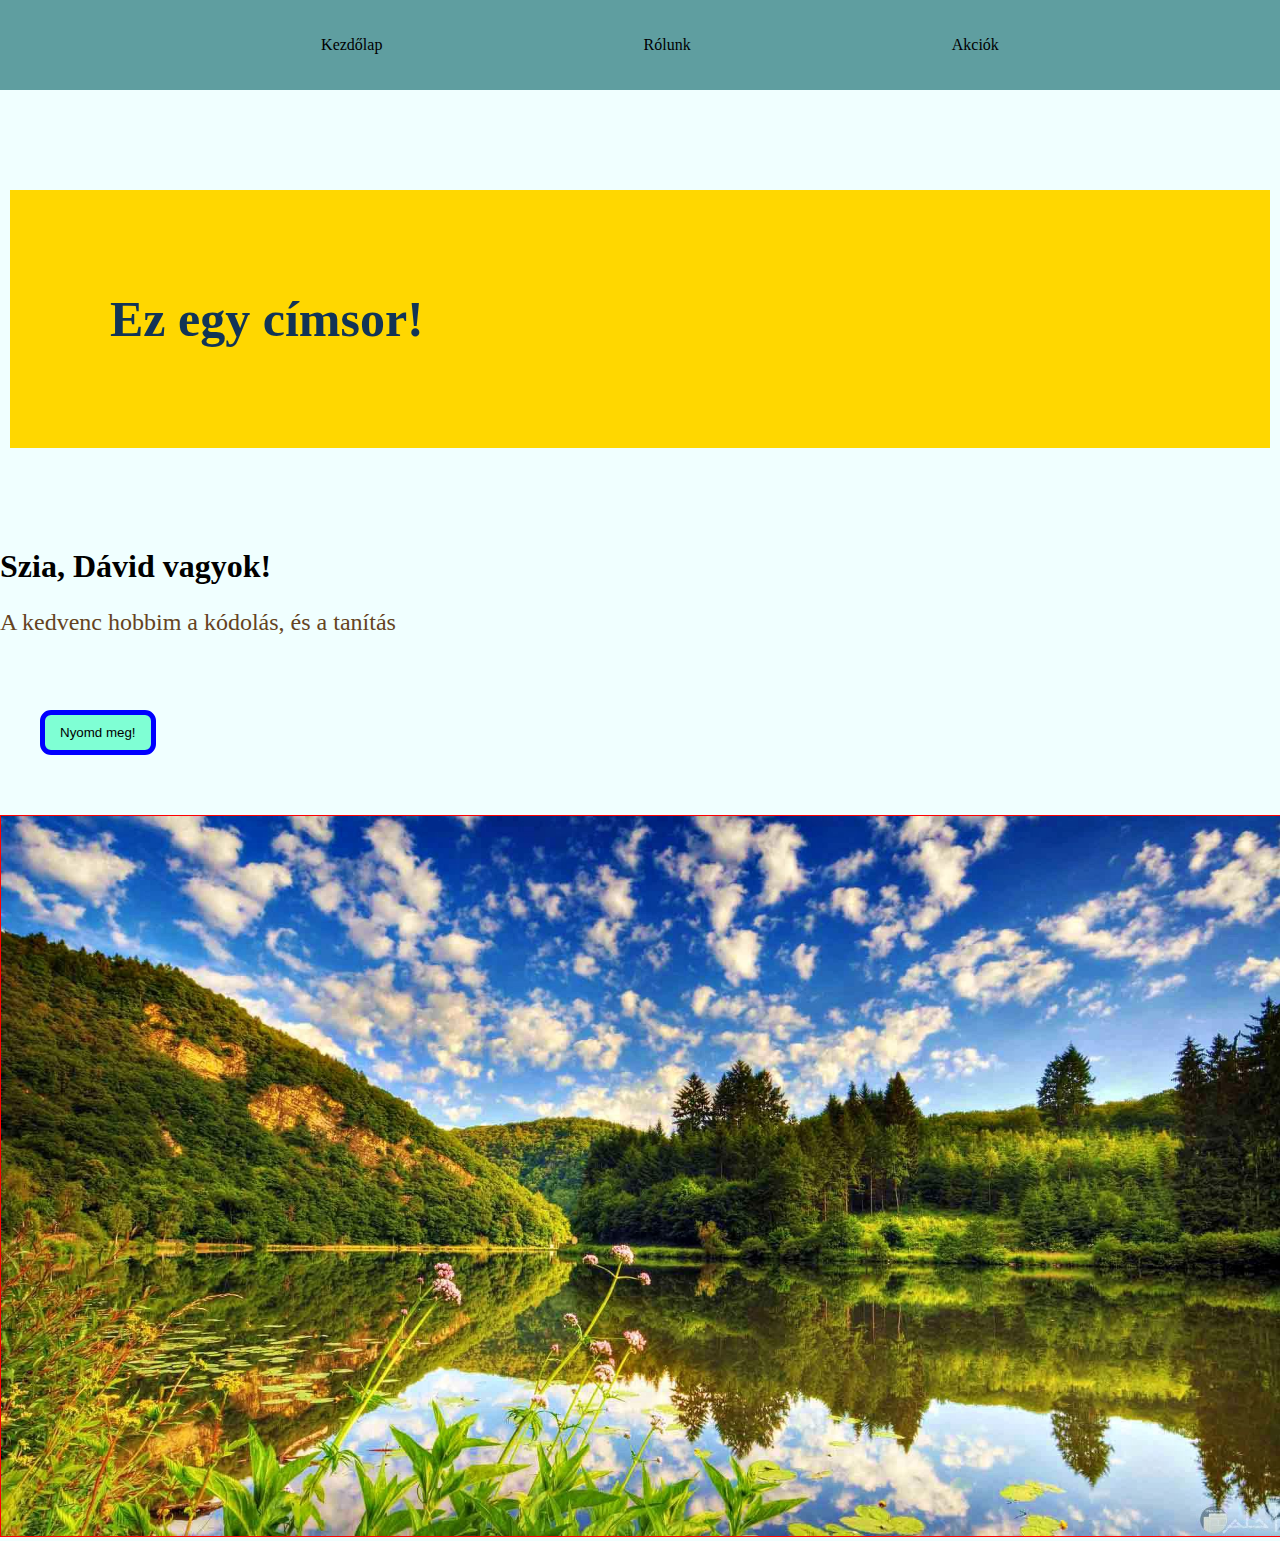
<file: index.html>
<!DOCTYPE html>
<html>
    <head>
        <meta name="viewport" content="width=device-width, initial=scale=1.0">
        <link rel="stylesheet" href="style.css" />
        <title>Az én weblapom - Kezdőlap</title>
    </head>
    <body>
        <header>
            <nav>
                <ul>
                    <li> <a href="/"> Kezdőlap </a> </li>
                    <li> <a href="/rolunk.html"> Rólunk </a> </li>
                    <li> <a href="/akciok"> Akciók </a> </li>
                </ul>
            </nav>
        </header>

        <h1 class="cimsor">Ez egy címsor!</h1>
        <h1>Szia, Dávid vagyok!</h1>
        <p class="szoveg">A kedvenc hobbim a kódolás, és a tanítás
        </p>

        <button id="gomb" 
        onclick="alert('Megnyomtad a gombot!')"
        >
        Nyomd meg!
        </button>

        <img src="kep.jpg" id="kep" />
       
    </body>
</html>
</file>
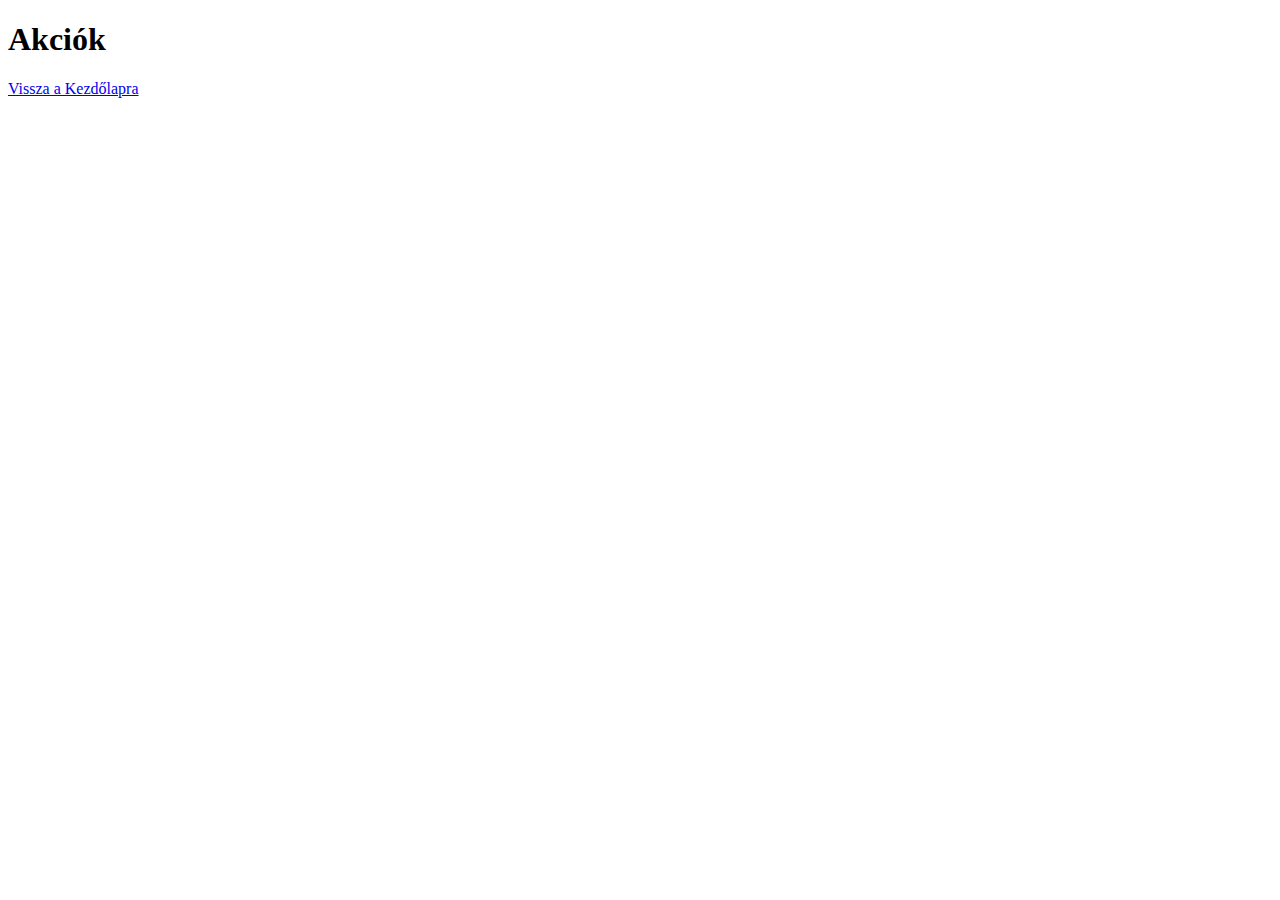
<file: akciok.html>
<!DOCTYPE html>
<html lang="hu">
<head>
    <meta charset="UTF-8">
    <meta name="viewport" content="width=device-width, initial-scale=1.0">
    <title>Akciók</title>
</head>
<body>
    <h1>Akciók</h1>
    <a href="/">Vissza a Kezdőlapra</a>
    <!--- tegyél ide egy linket ami visszairányít a kezdőlapra -->
</body>
</html>
</file>
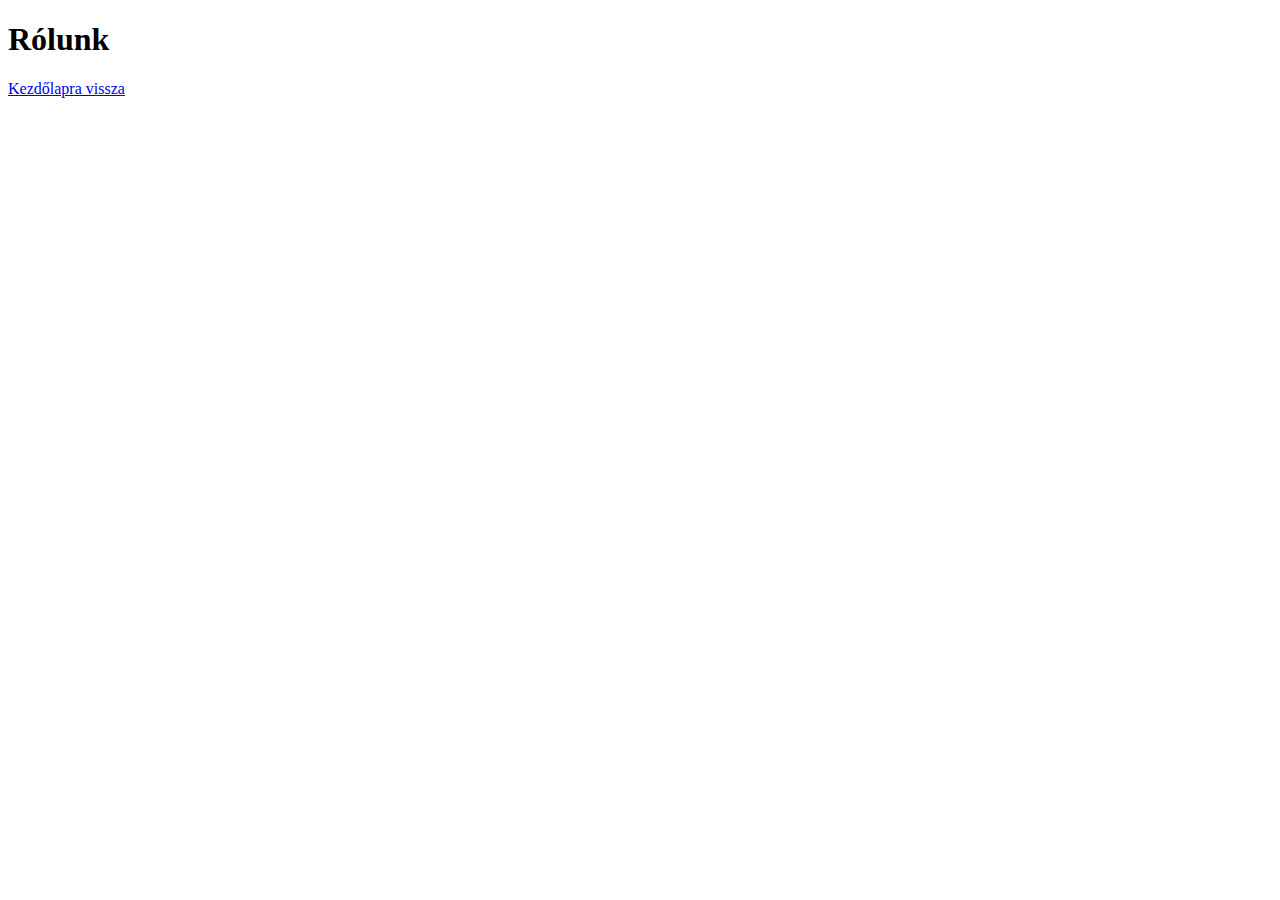
<file: rolunk.html>
<!DOCTYPE html>
<html lang="hu">
<head>
    <meta charset="UTF-8">
    <meta name="viewport" content="width=device-width, initial-scale=1.0">
    <title>Rólunk</title>
</head>
<body>
    <h1>Rólunk</h1>
    <a href="/">Kezdőlapra vissza</a>
    <!--- tegyél ide egy linket ami visszairányít a kezdőlapra -->
</body>
</html>
</file>
<file: style.css>
body {
    margin: 0;
    background-color: azure;
}

header > nav {
    padding: 20px;
    background-color: cadetblue;
}

header nav ul {
    display: flex;
    justify-content: space-evenly;
    list-style: none;
}

header nav ul li a {
    text-decoration: none;
    color: black;
}

.cimsor {
    margin-inline: 10px;
    margin-block: 100px;
    background-color: gold;
    padding: 100px;
    color: #123456; 
    font-size: 50px;
}
.szoveg {
    color: #654321;
    font-size: 24px;
    font-weight: lighter;
}
#kep {
    width: 100%;
    border: red 1px solid;
}
#gomb {
    background-color: aquamarine;
    margin: 50px 30px 60px 40px;
    padding: 10px 15px;
    border-radius: 11px;
    border: blue 5px solid;
    cursor: pointer;
}

@media only screen and (max-width: 768px) {
    body {
        background-color: crimson;
    }
}
</file>
